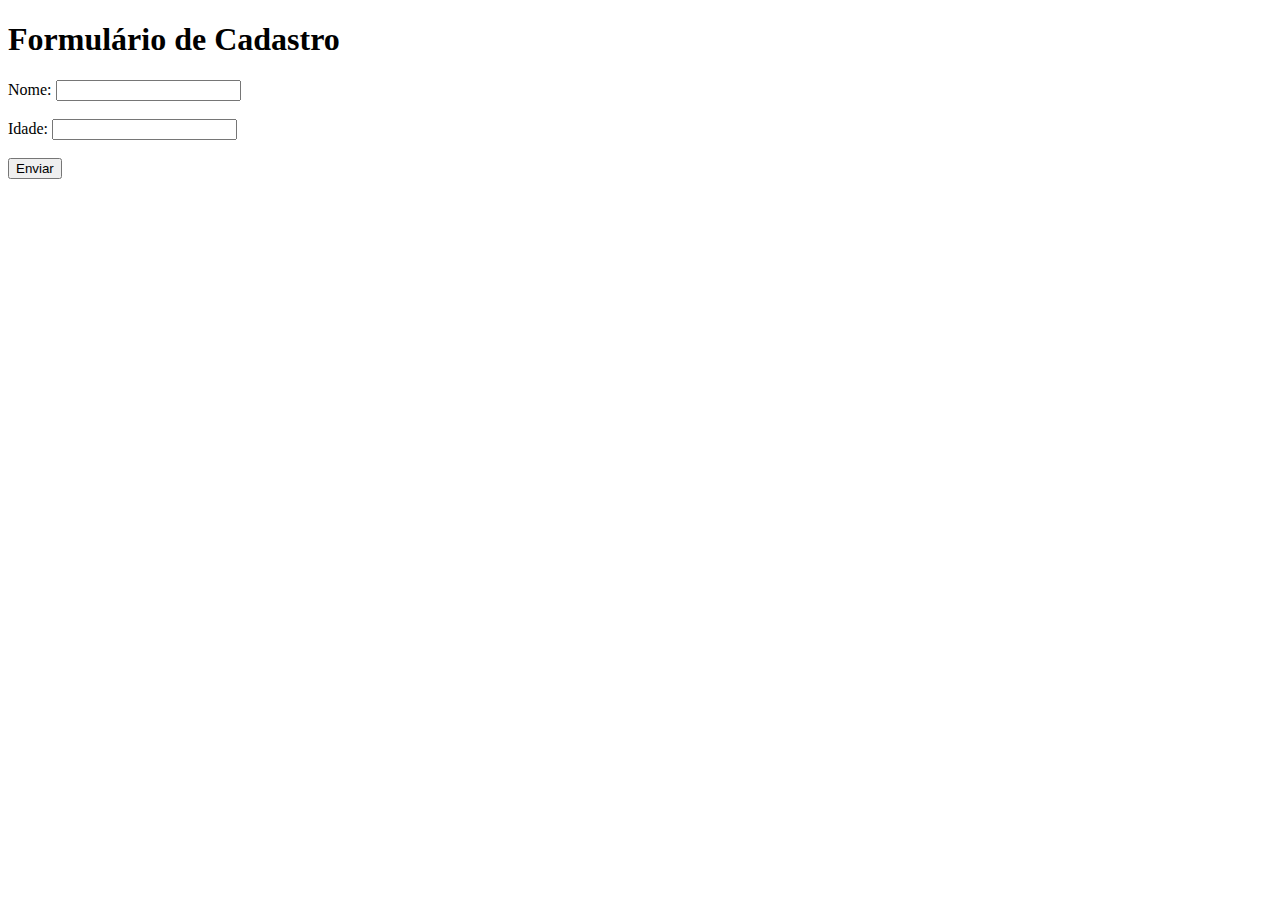
<file: Aula 1 - Formulário Interativo com HTML e JavaScript/index.html>
<!DOCTYPE html>
<html lang="pt-BR">

<head>
    <meta charset="UTF-8">
    <meta name="viewport" content="width=device-width, initial-scale=1.0">
    <title>Formulário de Cadastro</title>
</head>

<body>
    <h1>Formulário de Cadastro</h1>
    <form id="formulario">
        <label for="nome">Nome:</label>
        <input type="text" id="nome" name="nome" required><br><br>

        <label for="idade">Idade:</label>
        <input type="number" id="idade" name="idade" required><br><br>

        <button type="submit">Enviar</button>
    </form>

    <p id="mensagem"></p>

    <script>
        const form = document.getElementById('formulario');
        const mensagem = document.getElementById('mensagem');

        form.addEventListener('submit', function (event) {
            event.preventDefault(); // Impede o reload da página

            const nome = document.getElementById('nome').value;
            const idade = document.getElementById('idade').value;

            if (idade < 18) {
                mensagem.innerText = `Desculpe ${nome}, você não tem idade suficiente para se cadastrar.`;
                return;
            } else {
                mensagem.innerText = `Olá ${nome}, você tem ${idade} anos e está autorizado a continuar o cadastro.`;
            }
        });
    </script>
</body>

</html>
</file>
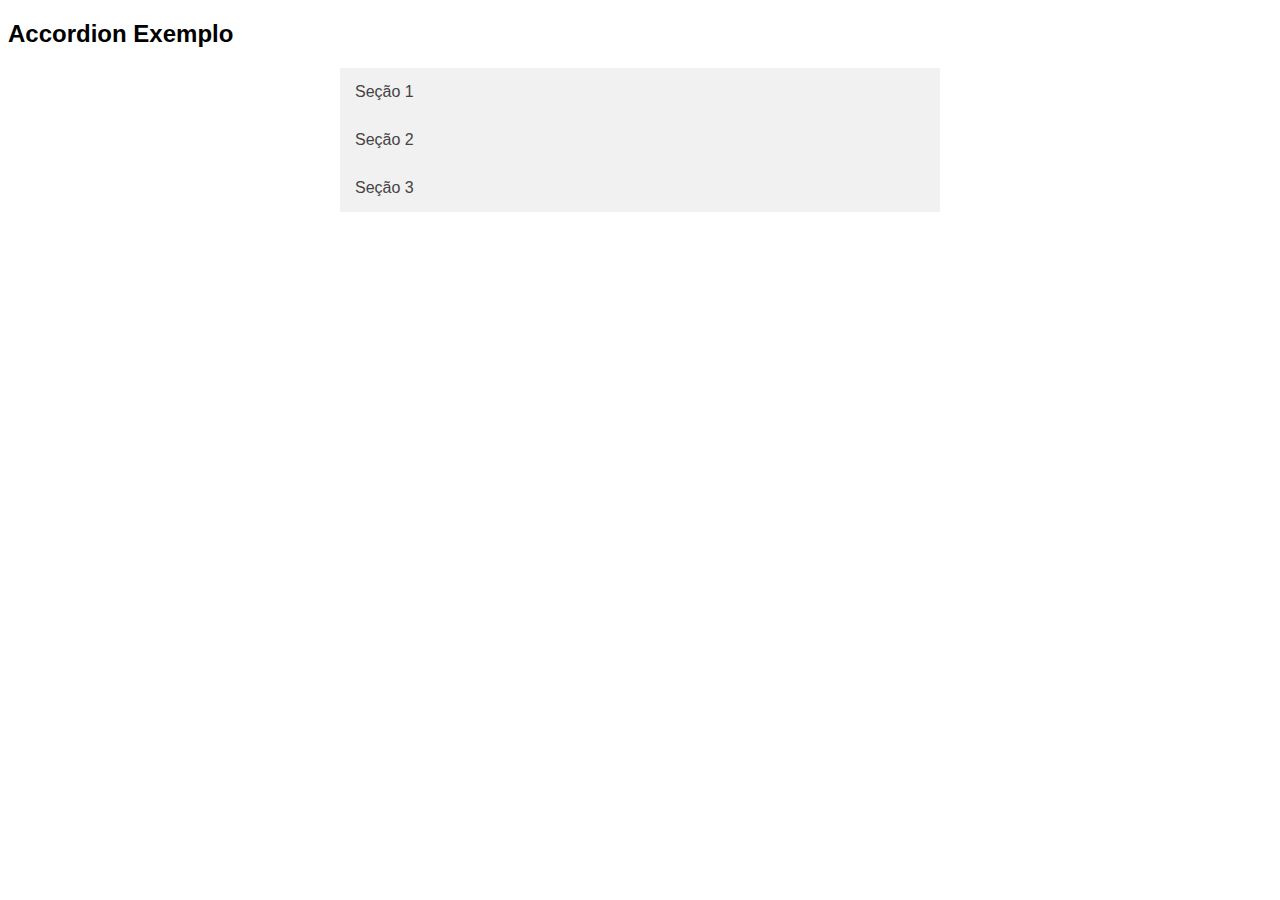
<file: Exemplos/arcodeom/index.html>
<!DOCTYPE html>
<html lang="pt-br">
<head>
    <meta charset="UTF-8">
    <meta name="viewport" content="width=device-width, initial-scale=1.0">
    <title>Accordion com JavaScript</title>
    <link rel="stylesheet" href="./style.css">
</head>
<body>
    <h2>Accordion Exemplo</h2>

    <div class="accordion-container">
        <button class="accordion">Seção 1</button>
        <div class="panel">
            <p>Conteúdo da Seção 1...</p>
        </div>

        <button class="accordion">Seção 2</button>
        <div class="panel">
            <p>Conteúdo da Seção 2...</p>
        </div>

        <button class="accordion">Seção 3</button>
        <div class="panel">
            <p>Conteúdo da Seção 3...</p>
        </div>
    </div>

    <script src="./ex.js"></script>
</body>
</html>
</file>
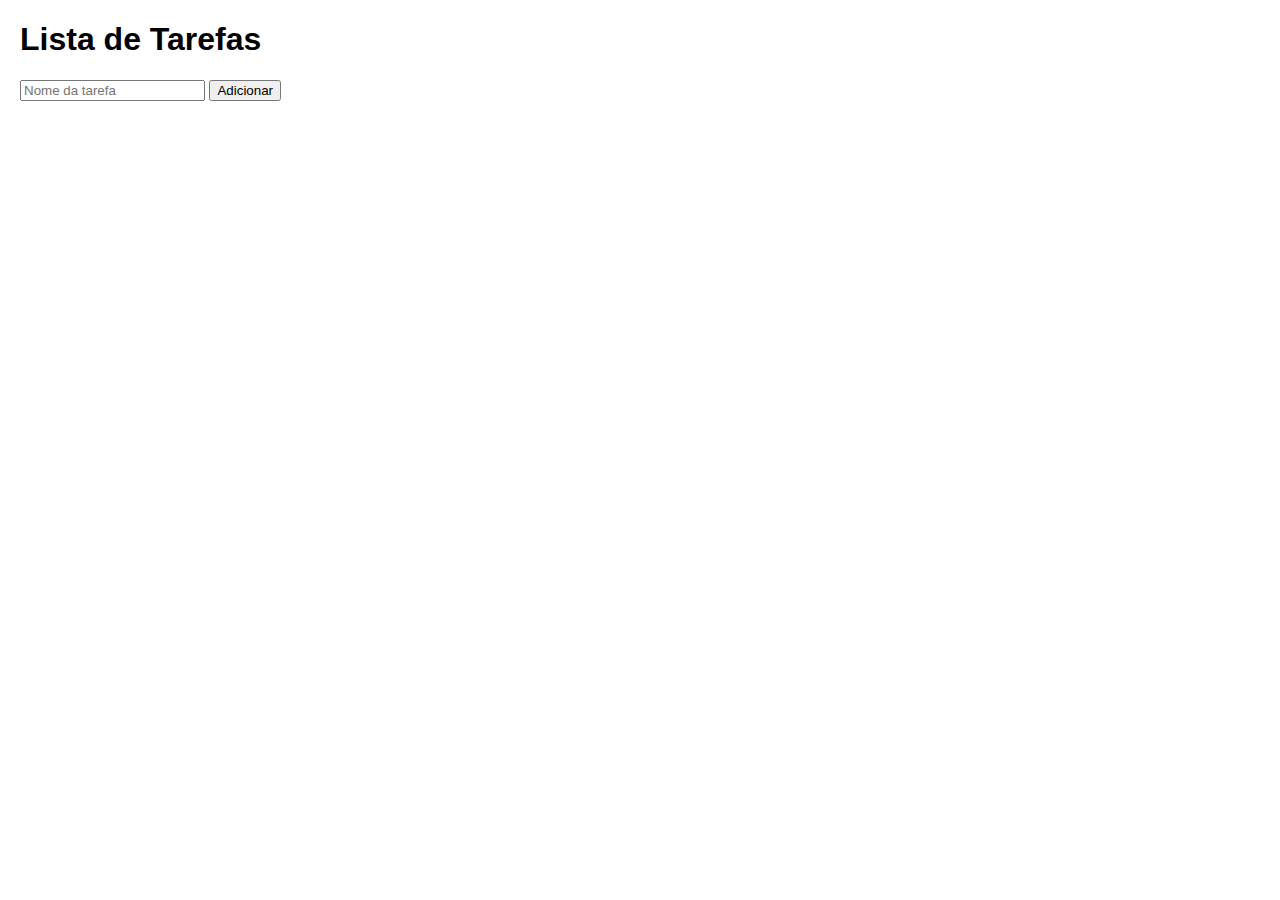
<file: Exemplos/crud/index.html>
<!DOCTYPE html>
<html lang="pt-br">

<head>
    <meta charset="UTF-8">
    <meta name="viewport" content="width=device-width, initial-scale=1.0">
    <title>CRUD Simples</title>
    <link rel="stylesheet" href="style.css">
</head>

<body>
    <h1>Lista de Tarefas</h1>

    <form id="formTarefa">
        <input type="text" id="nomeTarefa" placeholder="Nome da tarefa" required>
        <button type="submit">Adicionar</button>
    </form>

    <ul id="listaTarefas">
    </ul>

    <script src="ex.js"></script>
</body>

</html>
</file>
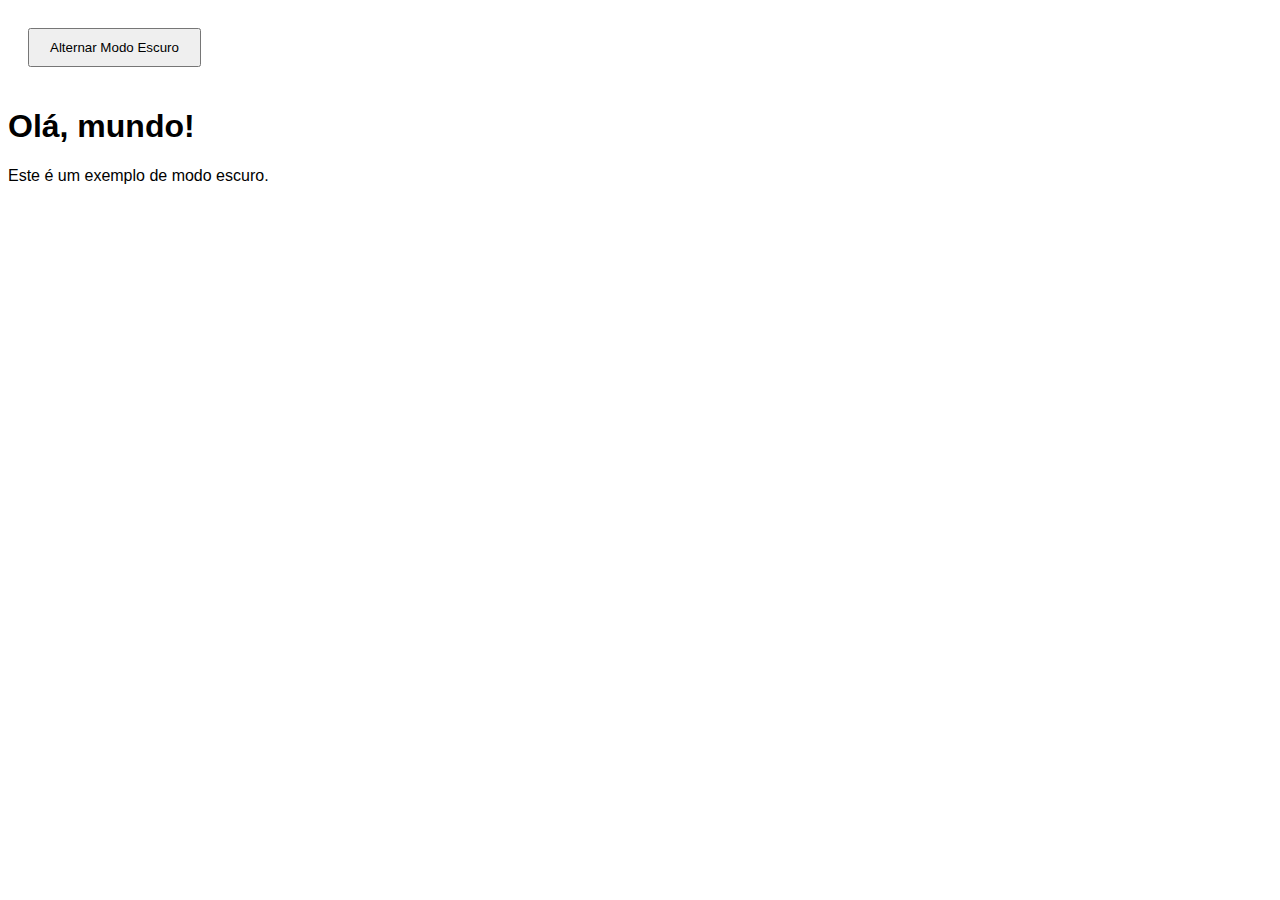
<file: Exemplos/dark-mode/index.html>
<!DOCTYPE html>
<html lang="pt-BR">
<head>
  <meta charset="UTF-8">
  <title>Modo Escuro com JavaScript</title>
  <link rel="stylesheet" href="style.css">
</head>
<body>
  <button id="toggle-dark-mode">Alternar Modo Escuro</button>

  <h1>Olá, mundo!</h1>
  <p>Este é um exemplo de modo escuro.</p>

  <script src="script.js"></script>
</body>
</html>
</file>
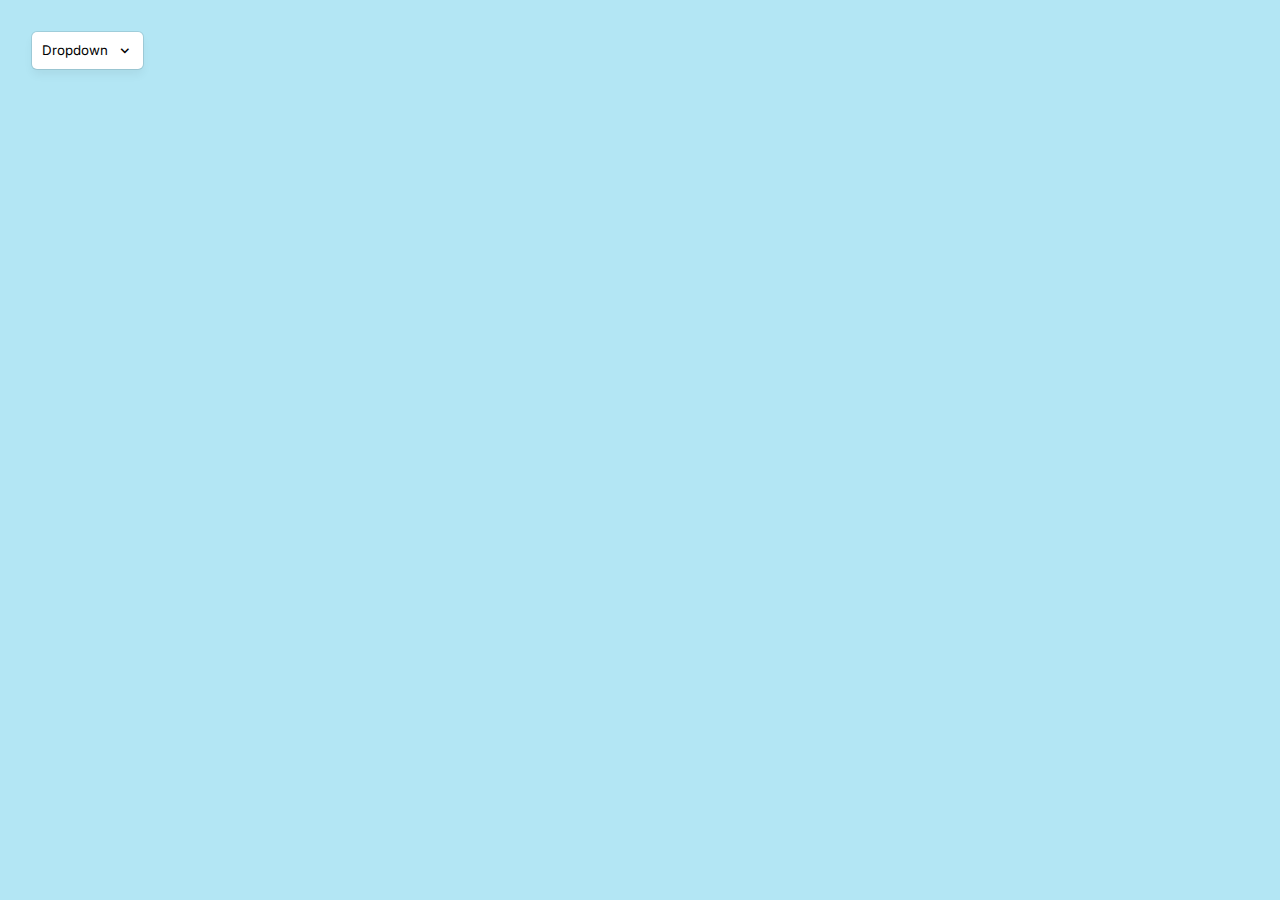
<file: Exemplos/dropdwon/index.html>
<!DOCTYPE html>
<html lang="en">
<head>
    <meta charset="UTF-8">
    <meta name="viewport" content="width=device-width, initial-scale=1.0">
    <link 
    href="https://unpkg.com/boxicons@2.1.4/css/boxicons.min.css" 
    rel="stylesheet"
   />
   <link rel="stylesheet" href="./style.css">
    <title>Document</title>
</head>
<body>
    <button class="btn" id="btn">
        Dropdown
        <i class="bx bx-chevron-down" id="arrow"></i>
      </button>

      <div class="dropdown" id="dropdown">
        <a href="#create">
          <i class="bx bx-plus-circle"></i>
          Create New
        </a>
        <a href="#draft">
          <i class="bx bx-book"></i>
          All Drafts
        </a>
        <a href="#move">
          <i class="bx bx-folder"></i>
          Move To
        </a>
        <a href="#profile">
          <i class="bx bx-user"></i>
          Profile Settings
        </a>
        <a href="#notification">
          <i class="bx bx-bell"></i>
          Notification
        </a>
        <a href="#settings">
          <i class="bx bx-cog"></i>
          Settings
        </a>
      </div>
      <script src="./ex.js"></script>
    
</body>
</html>
</file>
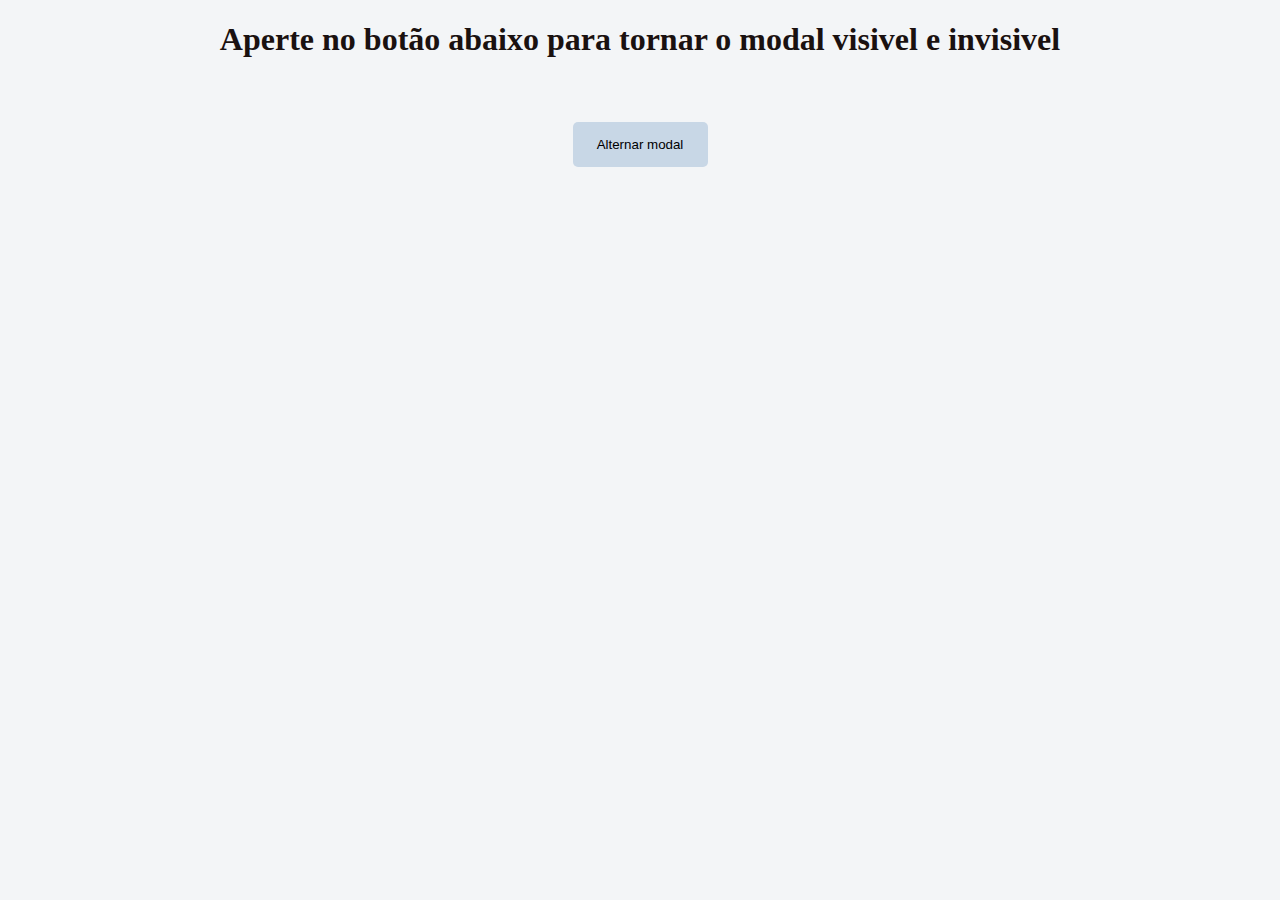
<file: Exemplos/modal/index.html>
<!DOCTYPE html>
<html lang="pt-br">
<head>
    <meta charset="UTF-8">
    <meta name="viewport" content="width=device-width, initial-scale=1.0">
    <link rel="stylesheet" href="./style.css">
    <title>Modal</title>
</head>
<body>
    <h1 class="title">Aperte no botão abaixo para tornar o modal visivel e invisivel</h1>
    <div id="modal">
        <div id="content">
          <h1 class="title">Olá, eu sou um modal!</h1>
          <p class="text">Você pode me fechar clicando fora desta área.</p>
        </div>
      </div>
      
      <button id="modalBtn">Alternar modal</button>
    <script src="./ex.js"></script>
    
</body>
</html>
</file>
<file: Exemplos/arcodeom/style.css>
body {
  font-family: Arial, sans-serif;
}

.accordion-container {
  max-width: 600px;
  margin: 0 auto;
}

.accordion {
  background-color: #f1f1f1;
  color: #444;
  padding: 15px;
  width: 100%;
  border: none;
  text-align: left;
  cursor: pointer;
  font-size: 16px;
  transition: 0.4s;
}

.accordion:hover {
  background-color: #ddd;
}

.panel {
  padding: 0 15px;
  display: none;
  background-color: #f9f9f9;
  overflow: hidden;
}
</file>
<file: Exemplos/crud/style.css>
body {
    font-family: sans-serif;
    margin: 20px;
}

#listaTarefas {
    list-style: none;
    padding: 0;
}

#listaTarefas li {
    border: 1px solid #ccc;
    padding: 10px;
    margin-bottom: 5px;
    display: flex;
    justify-content: space-between;
    align-items: center;
}

#listaTarefas li button {
    margin-left: 5px;
}
</file>
<file: Exemplos/dark-mode/style.css>
/* Estilo padrão (modo claro) */
body {
  background-color: white;
  color: black;
  font-family: sans-serif;
  transition: background-color 0.3s, color 0.3s;
}

/* Estilo para o modo escuro */
body.dark-mode {
  background-color: #121212;
  color: #f1f1f1;
}

button {
  margin: 20px;
  padding: 10px 20px;
  cursor: pointer;
}
</file>
<file: Exemplos/dropdwon/style.css>
@import url(https://fonts.googleapis.com/css?family=Inter:100,200,300,regular,500,600,700,800,900);

* {
  margin: 0;
  padding: 0;
  box-sizing: border-box;
  font-family: "Inter", sans-serif;
  --shadow: rgba(0, 0, 0, 0.05) 0px 6px 10px 0px,
    rgba(0, 0, 0, 0.1) 0px 0px 0px 1px;
  --color: #166e67;
  --gap: 0.5rem;
  --radius: 5px;
}

body {
  margin: 2rem;
  background-color: #b3e6f4;
  font-size: 0.9rem;
  color: black;
}






.btn {
    background-color: white;
    display: flex;
    align-items: center;
    justify-content: flex-start;
    column-gap: var(--gap);
    padding: 0.6rem;
    cursor: pointer;
    border-radius: var(--radius);
    border: none;
    box-shadow: var(--shadow);
    position: relative;
  }
  
  .bx {
    font-size: 1.1rem;
  }
  
  .dropdown {
    position: absolute;
    width: 250px;
    box-shadow: var(--shadow);
    border-radius: var(--radius);
    margin-top: 0.3rem;
    background: white;
  }
  
  .dropdown a {
    display: flex;
    align-items: center;
    column-gap: var(--gap);
    padding: 0.8rem 1rem;
    text-decoration: none;
    color: black;
  }
  
  .dropdown a:hover {
    background-color: var(--color);
    color: white;
  }


  .dropdown {
    position: absolute;
    width: 250px;
    box-shadow: var(--shadow);
    border-radius: var(--radius);
    margin-top: 0.3rem;
    background: white;
    transition: all 0.1s cubic-bezier(0.16, 1, 0.5, 1);
  
    transform: translateY(0.5rem);
    visibility: hidden;
    opacity: 0;
  }
  
  .show {
    transform: translateY(0rem);
    visibility: visible;
    opacity: 1;
  }
  
  .arrow {
    transform: rotate(180deg);
    transition: 0.2s ease;
  }
</file>
<file: Exemplos/modal/style.css>
body {
    box-sizing: border-box;
    margin: 0;
    padding: 0;

    background-color: #f3f5f7;

    display: flex;
    flex-direction: column;
    align-items: center;
}

.title {
    color: #1A1110;
    margin-bottom: 5%;
}

#modalBtn {
    height: 5vh;
    min-height: 30px;
    width: 15vh;
    min-width: 130px;

    border-radius: 5px;
    border: 0;
    outline: 0;

    background-color: #c8d7e6;
}

.text {
    margin-top: 0;
    font-size: 1.1em;
}

#modal {
    display: none; 
    position: fixed;
    z-index: 1; 
    left: 0;
    top: 0;
    width: 100%; 
    height: 100%;
    overflow: auto;
    background-color: rgba(0,0,0,0.4);
}

#modal #content {
    background-color: #D3D3D3;
    margin: 15% auto; 
    padding: 20px;
    border-radius: 5px;
    width: 70%; 

    display: flex;
    flex-direction: column;
    align-items: center;

    font-family: 'LexendDeca-Regular';
    color: var(--title);
}
</file>
